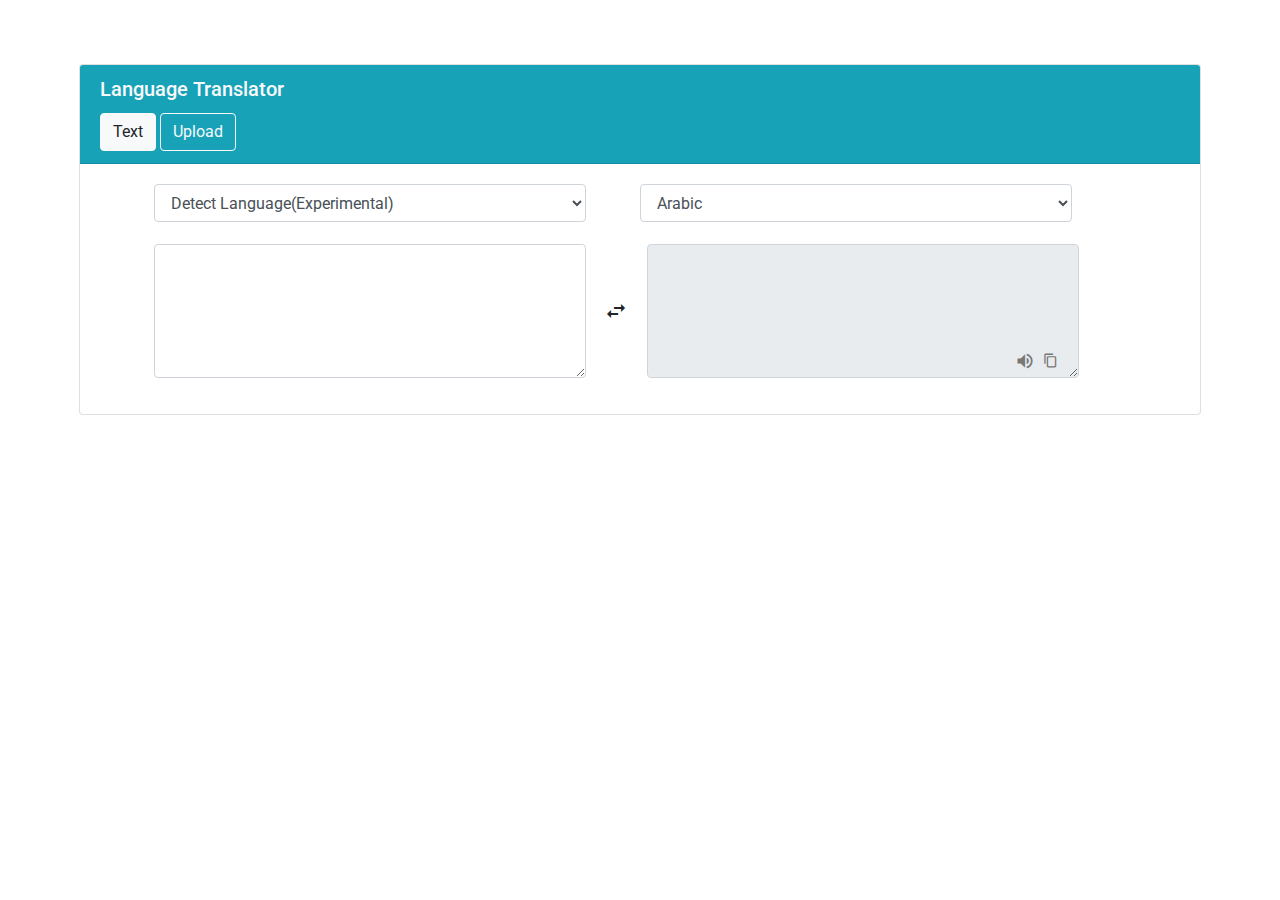
<file: templates/index.html>
<html>
<head>
	<link href='https://fonts.googleapis.com/css?family=Roboto' rel='stylesheet'>
	<title>Translator</title>
	<link rel="stylesheet" href="https://stackpath.bootstrapcdn.com/bootstrap/4.5.2/css/bootstrap.min.css" integrity="sha384-JcKb8q3iqJ61gNV9KGb8thSsNjpSL0n8PARn9HuZOnIxN0hoP+VmmDGMN5t9UJ0Z" crossorigin="anonymous">
	<script src="https://ajax.googleapis.com/ajax/libs/jquery/3.5.1/jquery.min.js"></script>
	<link rel="stylesheet" href="https://fonts.googleapis.com/icon?family=Material+Icons">
	<style>

	.content_copy{
		display: inline-block;
		text-decoration: none;
		color: #787878;
		overflow: hidden;
		transition: .4s;
		position:absolute;
		margin-left: 83%;
		margin-top: 9%;
		font-size: 15px;
	}

	.content_copy:hover{

		color: #160b0b;

	}

	.volume_up{
		display: inline-block;
		text-decoration: none;
		color: #787878;
		overflow: hidden;
		transition: .4s;
		position:absolute;
		margin-left: 80.5%;
		margin-top: 9%;
		font-size: 20px;
	}

	.volume_up:hover{

		color: #160b0b;

	}
	</style>
	
</head>
<body>
	<div class="row" style="margin: 5%;">
		<div class="col-md-12">
			<div class="card ">
				<div class="card-header bg-info" >
				<h5 class="card-title text-light ">Language Translator</h5>
				<input type="button" name="tras_txt" class="btn btn-outline-light tras_txt_btn" value="Text">
				<input type="button" name="up_file"  class="btn btn-outline-light up_file_btn" value="Upload">
				</div>
					<div class="card-body">
						<form name="form" id="form_data">
							<div class="form-inline">
								<select class="form-control" style="width: 40%;margin-left: 5%;" name="src_lang" id="src_lang">
									<option value="detect" id="detect" selected> Detect Language(Experimental) </option>
									<option value="ar" id="ar"> Arabic </option>
									<option value="bn" id="bn"> Bengali </option>
									<option value="zh" id="zn-CN"> Chinese </option>
									<option value="en" id="en"> English </option>
									<option value="fr" id="fr"> French </option>
									<option value="hi" id="hi"> Hindi </option>
									<option value="id" id="id"> Indonesian </option> 
									<option value="pt" id="pt-PT"> Portuguese </option>
									<option value="ru" id="ru"> Russian </option>
									<option value="es" id="es"> Spanish </option>
								</select>

								<select class="form-control" style="width: 40%;margin-left: 5%;" name="dest_lang" id="dest_lang">
									<option disabled selected> Select Language </option>
									<option value="ar" id="ar" selected> Arabic </option>
									<option value="bn" id="bn"> Bengali </option>
									<option value="zh" id="zn-CN"> Chinese </option>
									<option value="en" id="en"> English </option>
									<option value="fr" id="fr"> French </option>
									<option value="hi" id="hi"> Hindi </option>
									<option value="id" id="id"> Indonesian </option> 
									<option value="pt" id="pt-PT"> Portuguese </option>
									<option value="ru" id="ru"> Russian </option>
									<option value="es" id="es"> Spanish </option>
								</select>
							</div>
							<div class="form-inline text_div" style="margin-top: 2%">
								<textarea class="form-control" style="width: 40%;margin-left: 5%;margin-right: 0.5%;" rows="5" name="ta_src_lang" id="ta_src_lang" ></textarea>
								<i class="material-icons btn swap_btn">swap_horiz</i>
								<textarea class="form-control ta_dest_lang" style="width: 40%;margin-left: 0.5%;" rows="5" name="ta_dest_lang" id="ta_dest_lang" readonly=readonly></textarea>
								<span class="btn material-icons sm-5 volume_up"  class="btn btn-danger" title="Read out Loud " id="volume_up">volume_up</span>
                            	<i class="btn material-icons sm-5 content_copy" id="tooltip-copy" class="btn btn-danger" title="Copy text">content_copy</i>
							</div>
							<div class="upload_div" style="margin-top: 5%;">
								<center>
									<p style="color:black; font-weight: normal; font-size:25;">Choose Document</p>
									<p style="color:#787878; font-weight: lighter; font-size:17;">Upload a .doc, .docx, .odf, .pdf, .ppt, .pptx, .ps, .rtf, .txt, .xls, or .xlsx</p>
									<form id="upload-file" method="post" enctype="multipart/form-data">
									<label class="btn btn-primary" for="my-file-selector">
										<input id="my-file-selector" type="file" style="display:none" onchange="$('#upload-file-info').text(this.files[0].name)" accept="text/plain, .doc, .docx, .odf, .pdf, .ppt, .pptx, .ps, .rtf, .txt, .xls, .xlsx">
											Browse your computer
									</label>
									</form>
									<span class='label label-info' id="upload-file-info"></span>
								</center><br/>
							</div>
						</form>
					</div>
				</div>
			</div>
		</div>
	</div>
</body>
<script>

/*
$('#ta_src_lang').on('input', function() 
{
	ta_src_lang=$('#ta_src_lang').val()
	src_lang=$("#src_lang").val()
	dest_lang=$("#dest_lang").val()
	console.log(ta_src_lang)
	$.post("/translate",{ ta_src_lang: ta_src_lang,src_lang:src_lang,dest_lang:dest_lang }).done(function (data) 
	{
		console.log(data)
		if(data=="")
		{
			alert("Somthing went wrong please try again later...")
		}
		else
		{
			$('#ta_dest_lang').val(data)
		}
	});
});
*/
$(document).ready(function(){
  
    $(".upload_div").hide();
	$(".tras_txt_btn").addClass("active")

});

$(function(){
	$('#my-file-selector').click(function() {
		var form_data = new FormData($('#upload-file')[0]);
		$.ajax({
			type: 'POST',
			url: '/uploadajax',
			data: form_data,
			contentType: false,
			cache: false,
			processData: false,
			success: function(data) {
				console.log('Success!');
			},
		});
	});
});

$(document).on("click",".up_file_btn",function()
{
    $(".text_div").hide();
	$(".upload_div").show();
	$(".up_file_btn").addClass("active")
	$(".tras_txt_btn").removeClass("active")
	
});

$(document).on("click",".tras_txt_btn",function()
{
    $(".text_div").show();
	$(".upload_div").hide();
	$(".up_file_btn").removeClass("active")
	$(".tras_txt_btn").addClass("active")
});

var globalTimeout = null;  
$('#ta_src_lang').keyup(function() 
{
  if (globalTimeout != null) {
    clearTimeout(globalTimeout);
  }
  globalTimeout = setTimeout(function() {
    globalTimeout = null;  
	// ta_src_lang=$('#ta_src_lang').val()
	// src_lang=$("#src_lang").val()
	// dest_lang=$("#dest_lang").val()
	var form_data = $('#form_data').serializeArray().reduce(function (output, value) 
	{
        output[value.name] = value.value
        return output
	}, {})
	console.log(form_data)
	$.ajax(
	{
		type: "POST",
		url: "/translate",
		data: JSON.stringify(form_data),
		cache: false,
		dataType: "json",
		success: function(data)
		{
			if(data=="")
			{
				alert("Somthing went wrong please try again later...")
			}
			else
			{
        		console.log("Response:"+JSON.stringify(data))
				$('#ta_dest_lang').val(data.ta_dest_lang)
			}
		}
	});
  }, 700);  
});  



$(document).on('change',"#dest_lang", function() 
{
	// ta_src_lang=$('#ta_src_lang').val()
	// src_lang=$("#src_lang").val()
	// dest_lang=$("#dest_lang").val()
	// $('#ta_dest_lang').val(ta_src_lang)
	var form_data = $('#form_data').serializeArray().reduce(function (output, value) 
	{
        output[value.name] = value.value
        return output
	}, {})
	console.log(form_data)
	$.ajax(
	{
		type: "POST",
		url: "/translate",
		data: JSON.stringify(form_data),
		cache: false,
		dataType: "json",
		success: function(data)
		{
			if(data=="")
			{
				alert("Somthing went wrong please try again later...")
			}
			else
			{
        		console.log("Response:"+JSON.stringify(data))
				$('#ta_dest_lang').val(data.ta_dest_lang)
			}
		}
	});
});

$(document).on("click",".swap_btn",function()
{	
	src_lang=$("#src_lang").val()
	dest_lang=$("#dest_lang").val()
	ta_src_lang=$('#ta_src_lang').val()
	ta_dest_lang=$('#ta_dest_lang').val()
	//select
	toggle_src=$("#dest_lang").val(src_lang)
	toggle_dest=$("#src_lang").val(dest_lang)
	//text
	ta_toggle_src=$("#ta_src_lang").val(ta_dest_lang)
	
	//ta_toggle_dest=$("#ta_dest_lang").val(ta_src_lang)
	
	$.ajax(
	{
		type: "POST",
		url: "/translate",
		data: JSON.stringify({ ta_src_lang: ta_toggle_src.val(),src_lang:toggle_src.val(),dest_lang:toggle_dest.val() }),
		cache: false,
		dataType: "json",
		success: function(data)
		{
			if(data=="")
			{
				alert("Somthing went wrong please try again later...")
			}
			else
			{
        		console.log("Response:"+JSON.stringify(data))
				$('#ta_dest_lang').val(data.ta_dest_lang)
			}
		}
	});
});

$(document).on("click",".volume_up",function()
{
	var form_data = $('#form_data').serializeArray().reduce(function (output, value) 
	{
        output[value.name] = value.value
        return output
	}, {})
	console.log(form_data)
	$.ajax(
	{
		type: "POST",
		url: "/speech_to_text",
		data: JSON.stringify(form_data),
		cache: false,
		dataType: "json",
		success: function(data)
		{
			if(data=="")
			{
				alert("Somthing went wrong please try again later...")
			}
			else
			{
        		console.log("Response:"+JSON.stringify(data))
			}
		}
	});
});
</script>
</html>
</file>
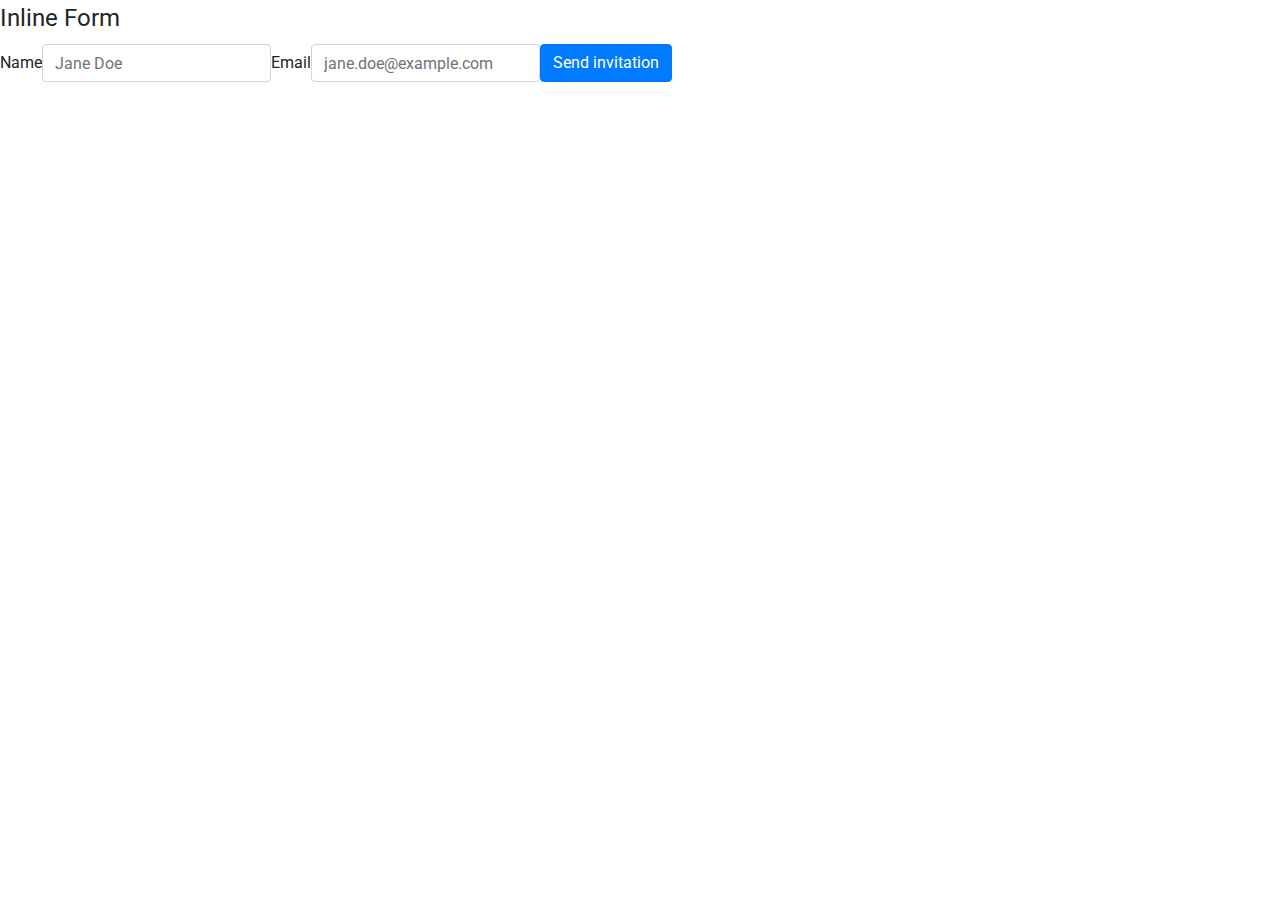
<file: templates/sample.html>
<html>
    <head>

        <link href='https://fonts.googleapis.com/css?family=Roboto' rel='stylesheet'>
		<title>Get Greeting</title>
		<link rel="stylesheet" href="https://stackpath.bootstrapcdn.com/bootstrap/4.5.2/css/bootstrap.min.css" integrity="sha384-JcKb8q3iqJ61gNV9KGb8thSsNjpSL0n8PARn9HuZOnIxN0hoP+VmmDGMN5t9UJ0Z" crossorigin="anonymous">
		<script src="https://ajax.googleapis.com/ajax/libs/jquery/3.5.1/jquery.min.js"></script>
    </head>
    <fieldset class="scheduler-border">
        <legend class="scheduler-border">Inline Form</legend>
        <form class="form-inline">
        <div class="form-group">
            <label for="exampleInputName2">Name</label>
            <input type="text" class="form-control" id="exampleInputName2" placeholder="Jane Doe">
        </div>
        <div class="form-group">
            <label for="exampleInputEmail2">Email</label>
            <input type="email" class="form-control" id="exampleInputEmail2" placeholder="jane.doe@example.com">
        </div>
        <button type="submit" class="btn btn-primary">Send invitation</button>
        </form>
    </fieldset>
</html>
</file>
